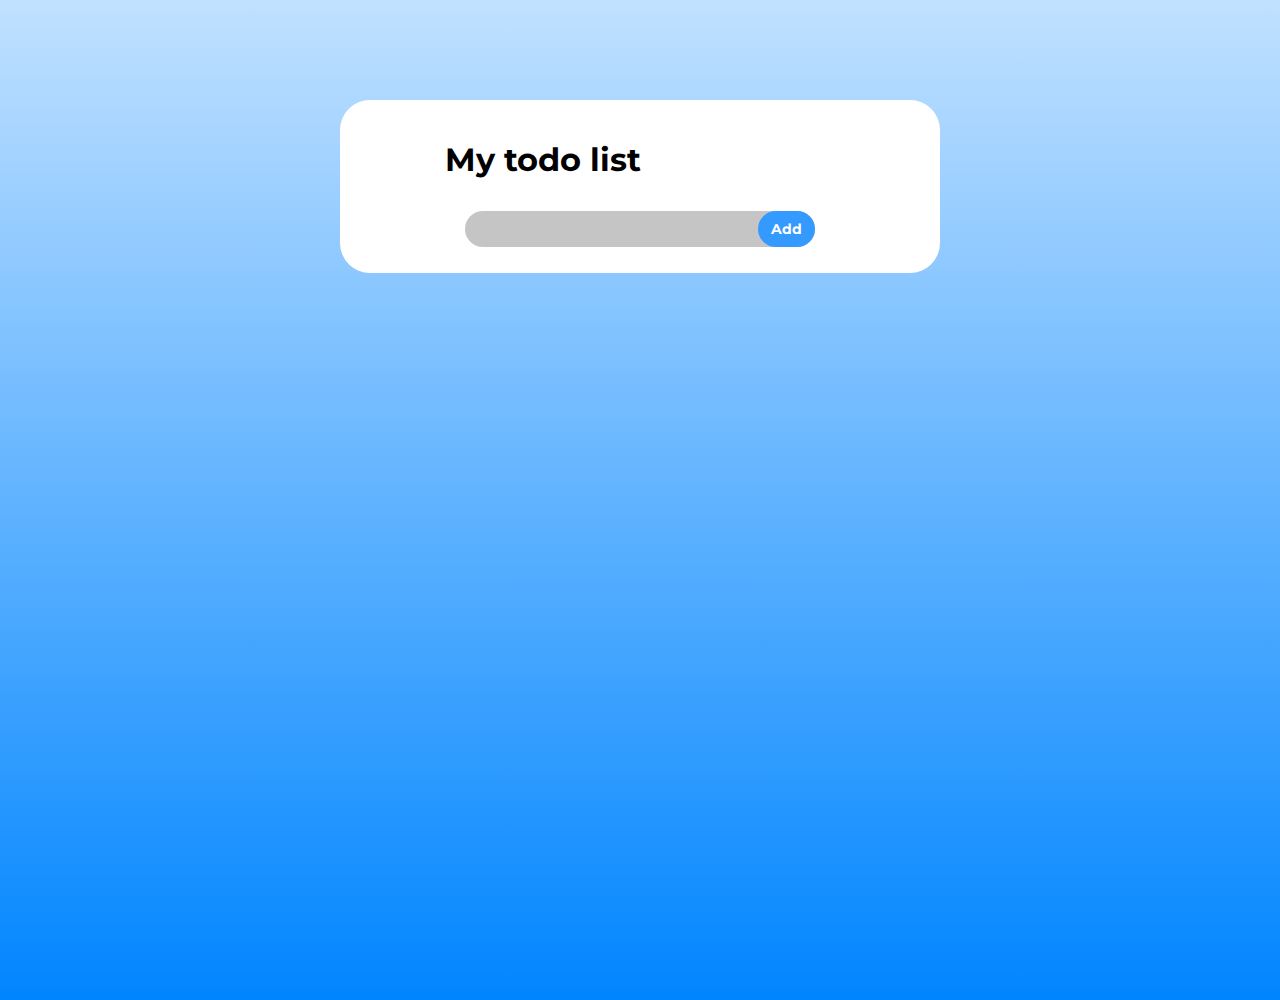
<file: todo-List-practice/index.html>
<!DOCTYPE html>
<html lang="zh-tw">
  <head>
    <meta charset="UTF-8" />
    <meta name="viewport" content="width=device-width, initial-scale=1.0" />
    <link rel="stylesheet" href="./css/normalize.css" />
    <link rel="stylesheet" href="./css/style.css" />
    <link rel="preconnect" href="https://fonts.googleapis.com" />
    <link rel="preconnect" href="https://fonts.gstatic.com" crossorigin />
    <link
      href="https://fonts.googleapis.com/css2?family=Montserrat:ital,wght@0,100;0,200;0,300;0,700;1,400&display=swap"
      rel="stylesheet"
    />
    <script src="./js/scripts.js" defer></script>
    <title>todo_List 你的生活管理小助手</title>
  </head>
  <body>
    <div class="container">
      <div class="inner-wrapper">
        <h3 class="todo-list-title">My todo list</h3>
        <form class="input-wrapper" id="input-wrapper">
          <input type="text" id="input" autocomplete="off" />
          <button id="add-button">Add</button>
        </form>
        <ul class="list" id="list"></ul>
      </div>
    </div>
  </body>
</html>
</file>
<file: todo-List-practice/css/style.css>
body{
    background: linear-gradient(180deg,#c1e1ff 0%,#0085ff 100%);
    min-height: 100vh;
    font-family: 'Montserrat' ,sans-serif;
}

.container{
    background-color: #fff;
    width: 400px;
    margin: 100px auto;
    padding:  10px 100px;
    border-radius: 30px;
}

.todo-list-title{
    position: relative;
    left: -20px;
    font-size: 32px;
    font-weight: 700;
}

.inner-wrapper{
    margin: 0 auto;
    max-width: 350px;
    width: 100%;
}

.input-wrapper{
    border-radius: 20px;
    background-color: #c5c5c5;
    display: flex;
    justify-content: space-between;
    width: 100%;
    max-width: 424px;
}

.input-wrapper input{
    background-color: transparent;
    border: none;
    flex: 1;
    outline: none;
    padding: 10px 20px;
    font-size: 14px;
    font-weight: 700;
}

.input-wrapper button{
    background-color: #359aff;
    border: 0;
    color: #FFF;
    font-family: 'Montserrat' ,sans-serif;
    font-size: 14px;
    padding: 10px 13px;
    border-radius: 20px;
    cursor: pointer;
    font-weight: 700;
}

.list{
    list-style: none;
    padding: 0px;   
}

.list li{
    vertical-align: middle;
    font-weight: 700px;
    padding: 5px;
    position: relative;
}

.list li.checked{
    text-decoration: line-through;
}

.list li::before{
    content: '';
    display: inline-block;
    width: 24px;
    height: 24px;
    background-image: url('../assets/unchecked.svg');
    background-size: contain;
    background-repeat: no-repeat;
    cursor: pointer;
    vertical-align: middle;
    margin-right: 10px;
}

.list li.checked::before{
    background-image: url('../assets/checked.svg');
}

.delete{
    background-image: url('../assets/delete.svg');
    border-radius: 25px;
    padding: 5px;
    background-position: center;
    object-fit: cover;
    position: absolute;
    background-repeat: no-repeat;
    right: 0;
    top: 0;
    width: 20px;
    height: 20px;
}

.delete:hover{
    background-color: #EEEFF0;
    cursor: pointer;
}
</file>
